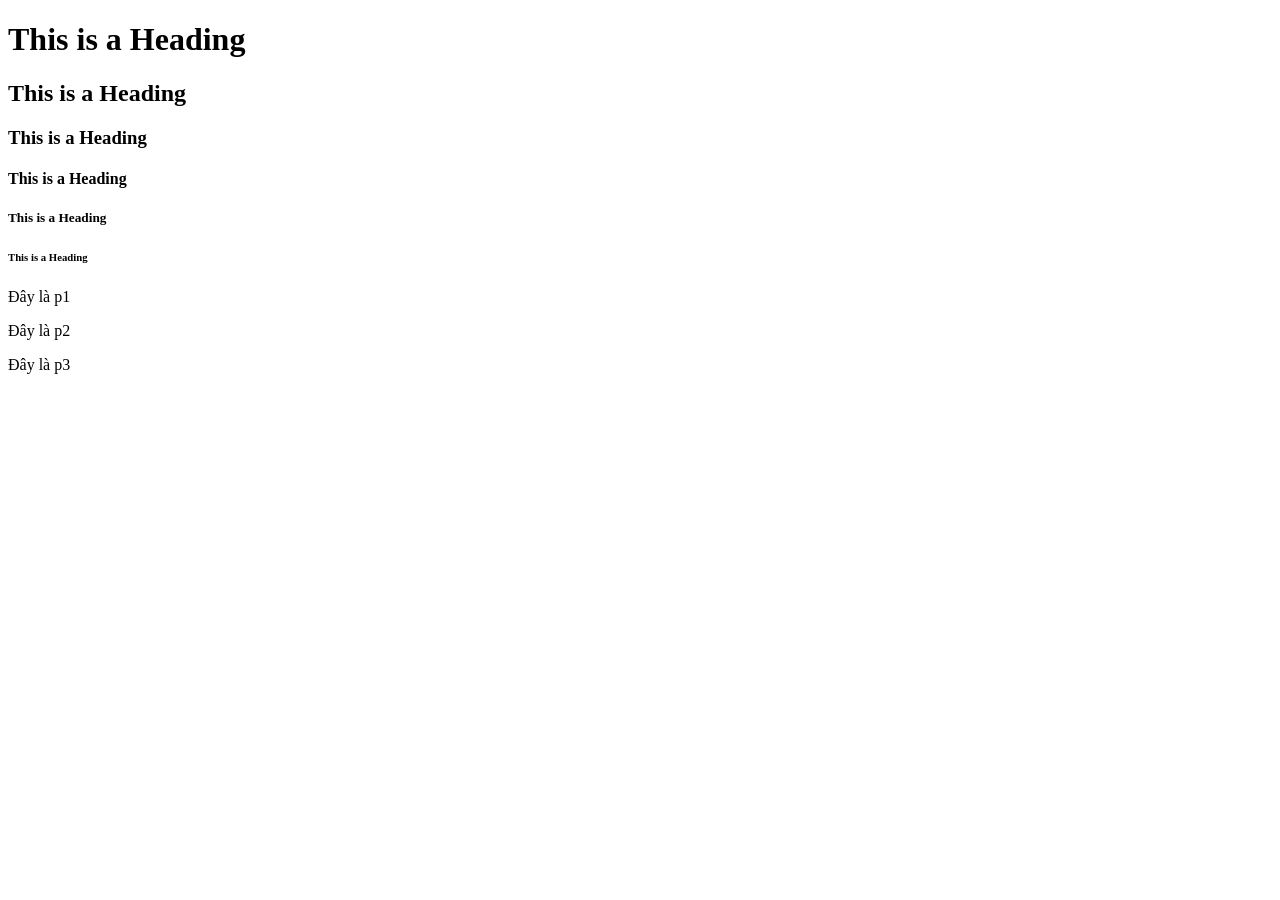
<file: SS1/index.html>
<!DOCTYPE html>
<html lang="en">

<head>
    <meta charset="UTF-8">
    <meta name="viewport" content="width=device-width, initial-scale=1.0">
    <title>SS1 Website là gì?</title>
    <link rel="shortcut icon" href="https://cdn-icons-png.flaticon.com/512/489/489969.png" type="image/x-icon">
</head>

<body>
    <!-- Đây là nơi viết nội dung bên trong web
    <p>My cat is very grumpy</p>
    <p>Today's lesson is very fun</p> -->

    <!-- HEADER -->
    <!-- <header>Đây là thẻ định nghĩa tiêu đề
        <p></p>
        <p></p>
        <p></p> 
     </header> -->

    <!-- BODY -->


    <!-- FOOTER -->
    <!-- <footer>
        <p></p>
        <p></p>
     </footer> -->

    <h1>This is a Heading</h1>
    <h2>This is a Heading</h2>
    <h3>This is a Heading</h3>
    <h4>This is a Heading</h4>
    <h5>This is a Heading</h5>
    <h6>This is a Heading</h6>

     <!-- Thẻ div đang bọc 3 thẻ p -->
    <div>
        <p>Đây là p1</p>
        <p>Đây là p2</p>
        <p>Đây là p3</p>
    </div>


</body>

</html>
</file>
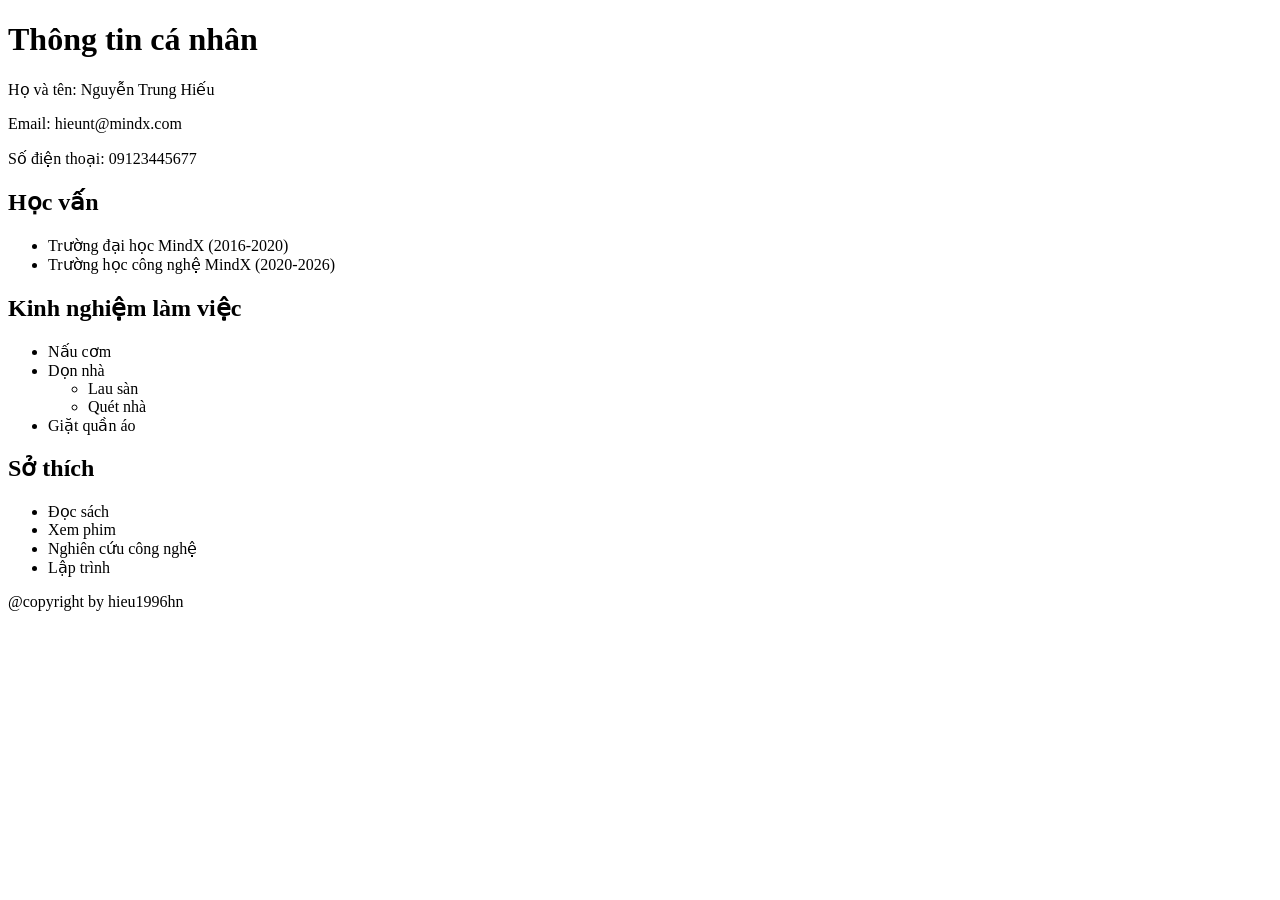
<file: SS1/profile.html>
<!DOCTYPE html>
<html lang="en">
<head>
    <meta charset="UTF-8">
    <meta name="viewport" content="width=device-width, initial-scale=1.0">
    <title>Profile Student</title>
    <link rel="shortcut icon" href="https://encrypted-tbn0.gstatic.com/images?q=tbn:ANd9GcTfFAnyUA_QWVtg2PKC2Vpqsh9iCPwLZxjTCg&s" type="image/x-icon">
</head>
<body>
    <h1>Thông tin cá nhân</h1>
    <p>Họ và tên: Nguyễn Trung Hiếu</p>
    <p>Email: hieunt@mindx.com</p>
    <p>Số điện thoại: 09123445677</p>

    <h2>Học vấn</h2>
    <!-- Sử dụng cặp thẻ ul - li để viết danh sách -->
     <ul>
        <li>Trường đại học MindX (2016-2020)</li>
        <li>Trường học công nghệ MindX (2020-2026)</li>
     </ul>

     
     <h2>Kinh nghiệm làm việc</h2>
     <ul>
        <li>Nấu cơm</li>
        <li>Dọn nhà</li>
        <ul>
            <li>Lau sàn</li>
            <li>Quét nhà</li>
        </ul>
        <li>Giặt quần áo</li>
     </ul>


     <h2>Sở thích</h2>
     <ul>
        <li>Đọc sách</li>
        <li>Xem phim</li>
        <li>Nghiên cứu công nghệ</li>
        <li>Lập trình</li>
     </ul>

     <footer>
        <p>@copyright by hieu1996hn</p>
     </footer>

</body>
</html>
</file>
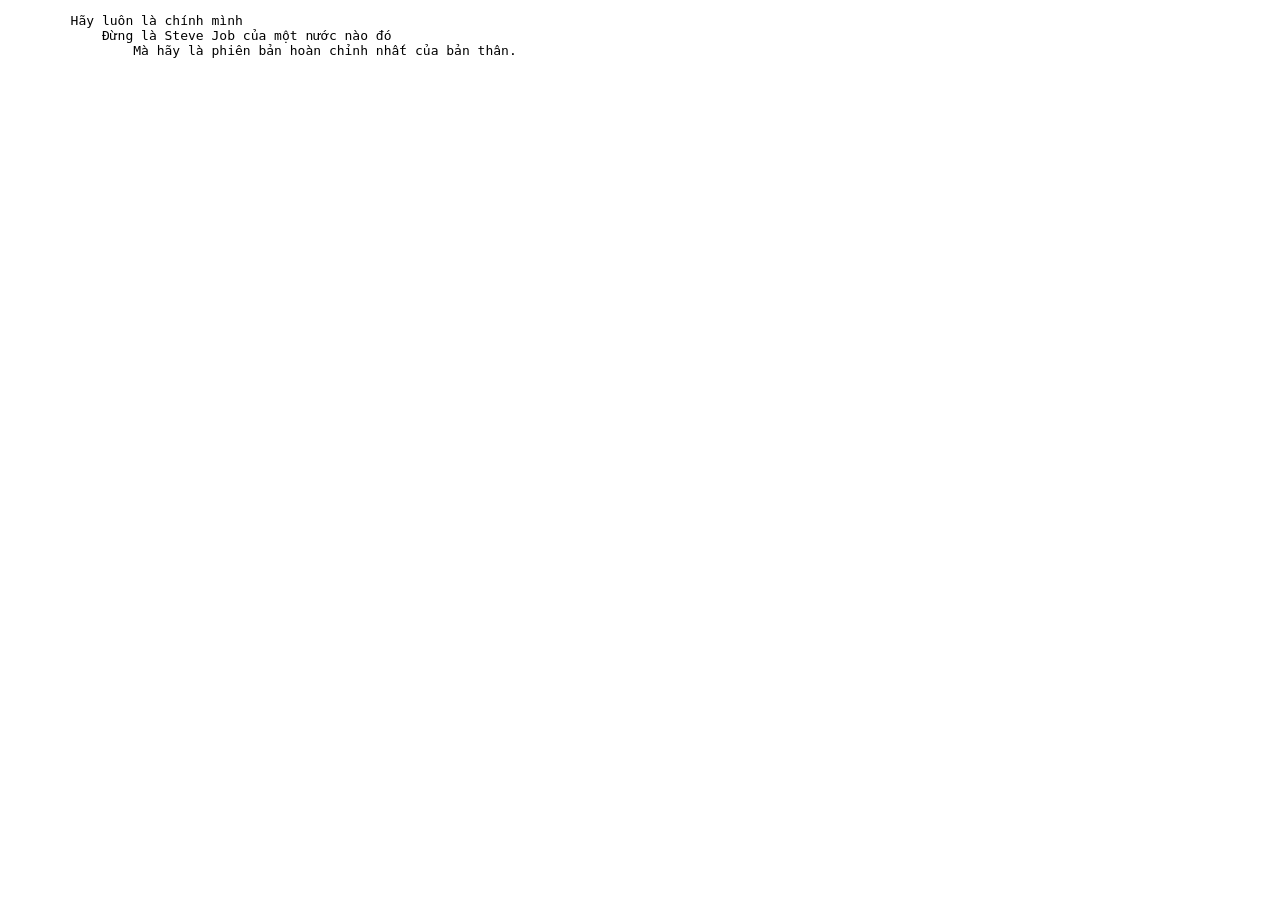
<file: SS2/ss2.html>
<!DOCTYPE html>
<html lang="en">

<head>
    <meta charset="UTF-8">
    <meta name="viewport" content="width=device-width, initial-scale=1.0">
    <title>SS2</title>
</head>

<body>
    <!-- Comment code: ctrl + ? -->
    <!-- Ví dụ: Danh sách không có thứ tự -->
    <!-- <ul>
        <li>Món 1</li>
        <ul>
            <li>Rau xào</li>
            <li>Cá rán</li>
            <li>Gà rán</li>
        </ul>
        <li>Món 2</li>
        <li>Món 3</li>
    </ul> -->

    <!-- Ví dụ: Danh sách có thứ tự -->
    <!-- <ol>
        <li>Món 1</li>
        <li>Món 2</li>
        <ol type="a">
            <li>Thịt cừu</li>
            <li>Thịt gà</li>
        </ol>
        <li>Món 3</li>
    </ol> -->

    <!-- Ví dụ với thẻ a -->
    <!-- <a href="https://www.youtube.com/">Link</a>
    <a href="../SS1/profile.html">Profile Relative Path</a> -->


    <!-- Ví dụ với thẻ img -->
     <!-- <img width="50%" src="./Screenshot 2025-12-20 at 15.31.44.png" alt=""> -->

     <!-- Thẻ thụt lề -->
      <pre>
        Hãy luôn là chính mình
            Đừng là Steve Job của một nước nào đó
                Mà hãy là phiên bản hoàn chỉnh nhất của bản thân.
      </pre>

</body>

</html>
</file>
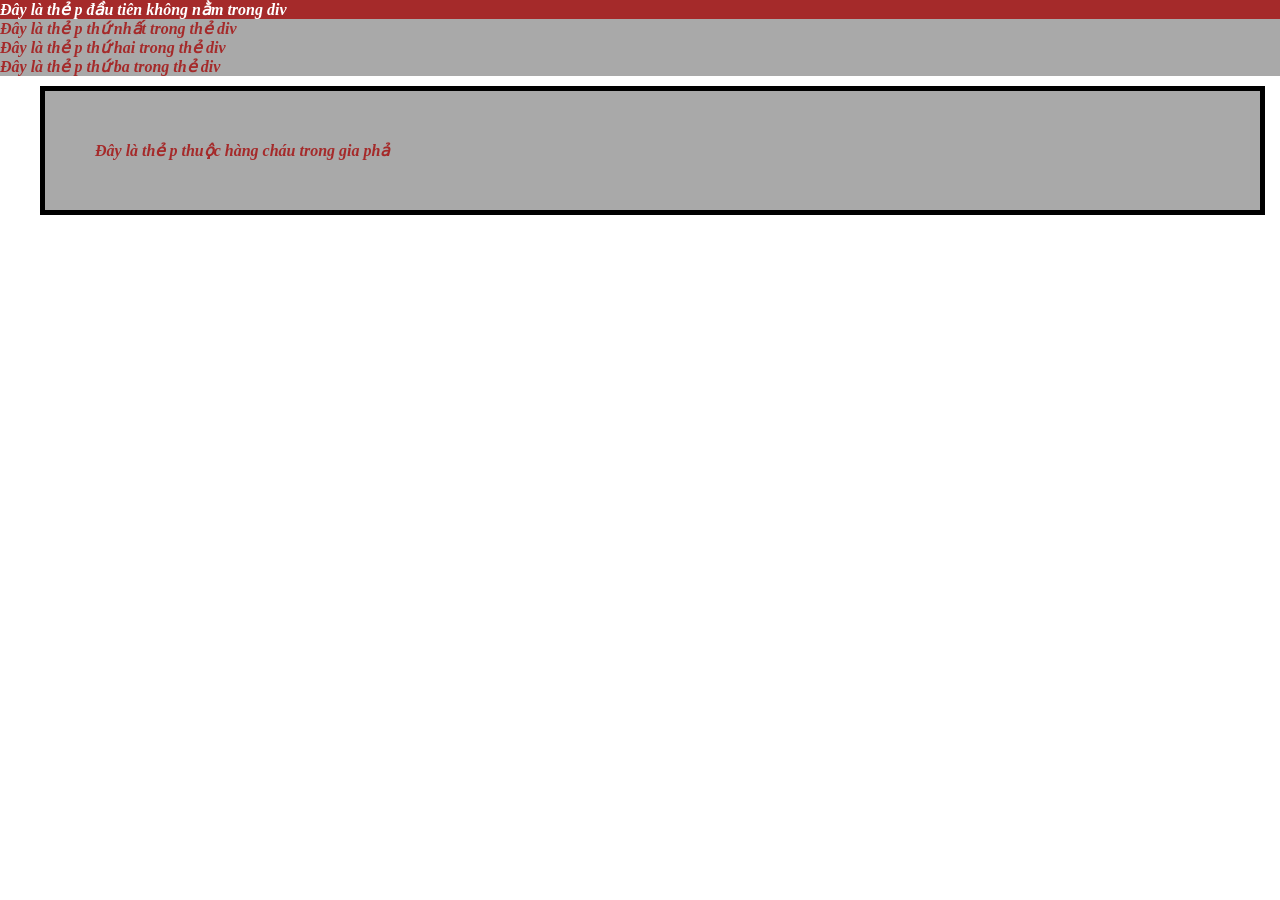
<file: SS3/SS3.html>
<!DOCTYPE html>
<html lang="en">

<head>
    <meta charset="UTF-8">
    <meta name="viewport" content="width=device-width, initial-scale=1.0">
    <title>Document</title>
    <!-- Đây là nơi khai báo, viết code CSS tổng -->
    <style>
        /* p {
            color: red;
            font-family: 'Times New Roman', Times, serif;
        }
        div p{
            color: lightblue;
        }
        div div p{
            color: purple;
        } */

        /* div > p{
            color: green;
        } */
    </style>    
    <link rel="stylesheet" href="./style.css">
</head>

<body>
    <!-- <p>Đây là một đoạn văn bản</p>
    <p>Đây là một thẻ p thứ 2</p> -->

    <p style="color: #fff; background-color: brown;">Đây là thẻ p đầu tiên không nằm trong div</p>

    <div>
        <p>Đây là thẻ p thứ nhất trong thẻ div</p>
        <p>Đây là thẻ p thứ hai trong thẻ div</p>
        <p>Đây là thẻ p thứ ba trong thẻ div</p>
        <div>
            <!-- thẻ p cần đổi màu tím -->
            <p style="padding: 50px; 
            border: 5px solid black;
            margin: 10px 15px 30px 40px;
            ">Đây là thẻ p thuộc hàng cháu trong gia phả</p> 
        </div>
    </div>

</body>

</html>
</file>
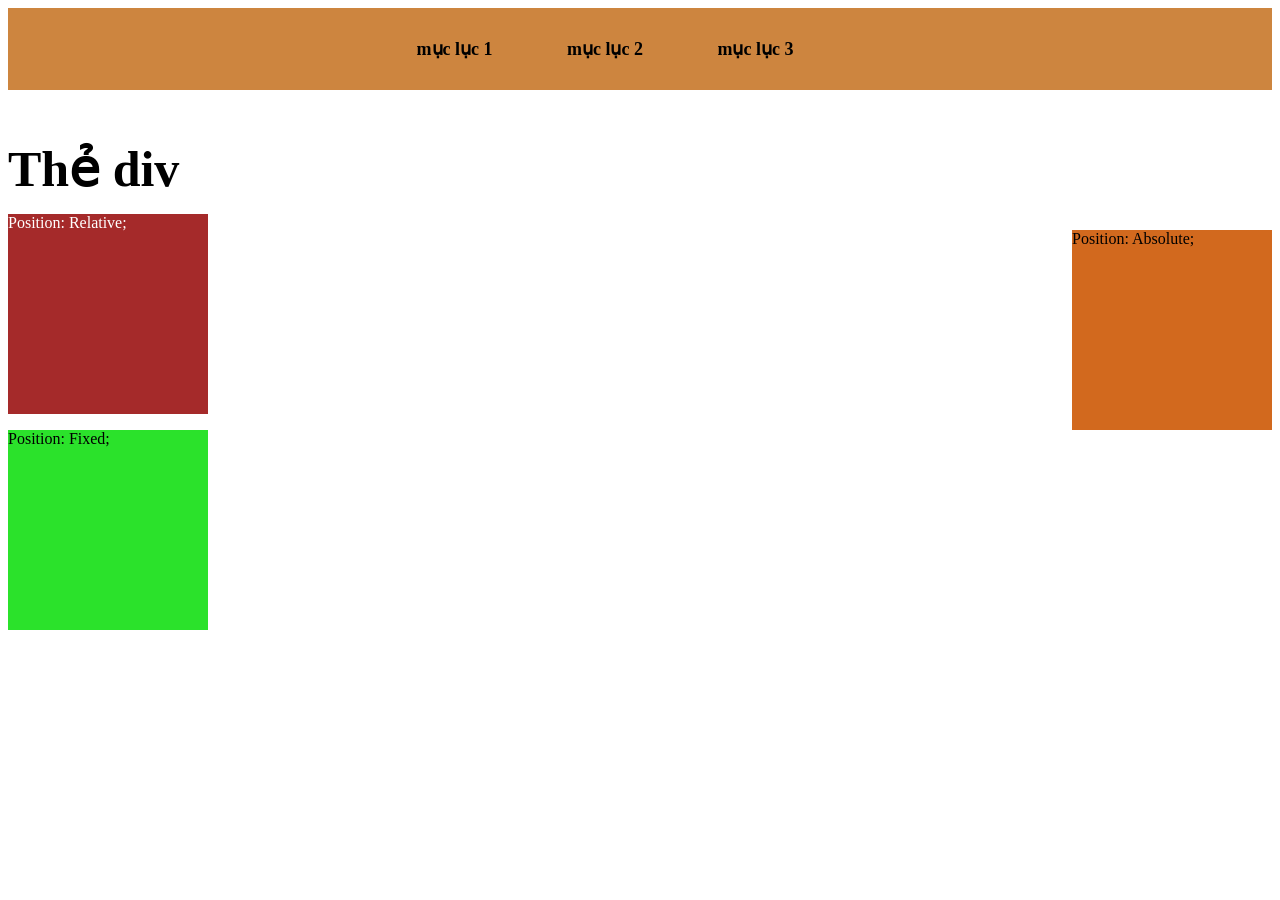
<file: SS4/SS4.html>
<!DOCTYPE html>
<html lang="en">

<head>
    <meta charset="UTF-8">
    <meta name="viewport" content="width=device-width, initial-scale=1.0">
    <title>SS4</title>
    <!-- Đây là nơi nhúng CSS External -->
    <link rel="stylesheet" href="./SS4.css">

    <style>
        /* Đây là nơi sử dụng Internal CSS */
        h1 {
            color: blue;
        }

        /* Khởi tạo ID Selector */
        #hello {
            color: blueviolet;
            background-color: black;
            font-size: larger;
            font-family: 'Times New Roman', Times, serif;
        }

        /* Khởi tạo Class Selector */
        .square {
            width: 300px;
            height: 300px;
            background-color: coral;
        }

        .circle {
            background-color: rgb(40, 89, 225);
            width: 300px;
            height: 300px;
            border-radius: 50%;
        }
    </style>
</head>

<body>
    <!-- Đây là nơi viết Inline CSS -->
    <!-- <h1 style="color: fuchsia;">CSS Bậc trung</h1> -->

    <!-- Ví dụ style từng thẻ p khác nhau -->
    <!-- <p style="color: red;">Đây là thẻ p có màu chữ đỏ</p>
    <p style="background-color: purple; color: white;">Đây là thẻ p có background màu tím và chữ trắng</p>
    <p style="font-style: italic; text-decoration: underline;">Đây là thẻ p có chữ in nghiêng và gạch chân phía dưới</p>
    <p>Đây là thẻ p bình thường!!!</p> -->

    <!-- Ví dụ về CSS Selector: ID-->
    <!-- <h1 id="hello">CSS Selector Example</h1>
    <h2>CSS Selector Example 2</h2> -->


    <!-- Ví dụ về CSS Selector: ID-->
    <!-- <div class="square"></div>
    <div class="circle"></div> -->


    <!-- Ví dụ về Positioning -->
    <style>
        header {
            background-color: peru;
            padding: 30px;
            text-align: center;
            font-size: large;
            font-weight: bold;
            margin-bottom: 50px;
        }

        header nav span {
            margin-right: 70px;
        }

        #div {
            font-size: 50px;
            font-weight: bold;
        }

        div p {
            width: 200px;
            height: 200px;
            background-color: rgb(43, 226, 43);
        }

        #Relative{
            position: relative;
            /* top: 216px; */
            background-color: brown;
            color: white;
        }
        #div-father{
            position: relative;
        }

        #Absolute{
            position: absolute;
            background-color: chocolate;
            top: 0px;
            /* left: 0; */
            right: 0;
        }

    </style>

    <header>
        <nav>
            <span>mục lục 1</span>
            <span>mục lục 2</span>
            <span>mục lục 3</span>
        </nav>
    </header>

    <div id="div">Thẻ div</div>
    <div id="div-father">
        <p id="Relative">Position: Relative;</p>
        <p id="Absolute">Position: Absolute;</p>
        <p id="Fixed">Position: Fixed;</p>
    </div>

</body>

</html>
</file>
<file: SS3/style.css>
*{
    margin:0;
    padding: 0;
    box-sizing: border-box;
}

p{
    color: brown;
    background-color: darkgrey;
    font-weight: bold;
    font-style: italic;
}
</file>
<file: SS4/SS4.css>
h1{
    color: brown;
}
</file>
